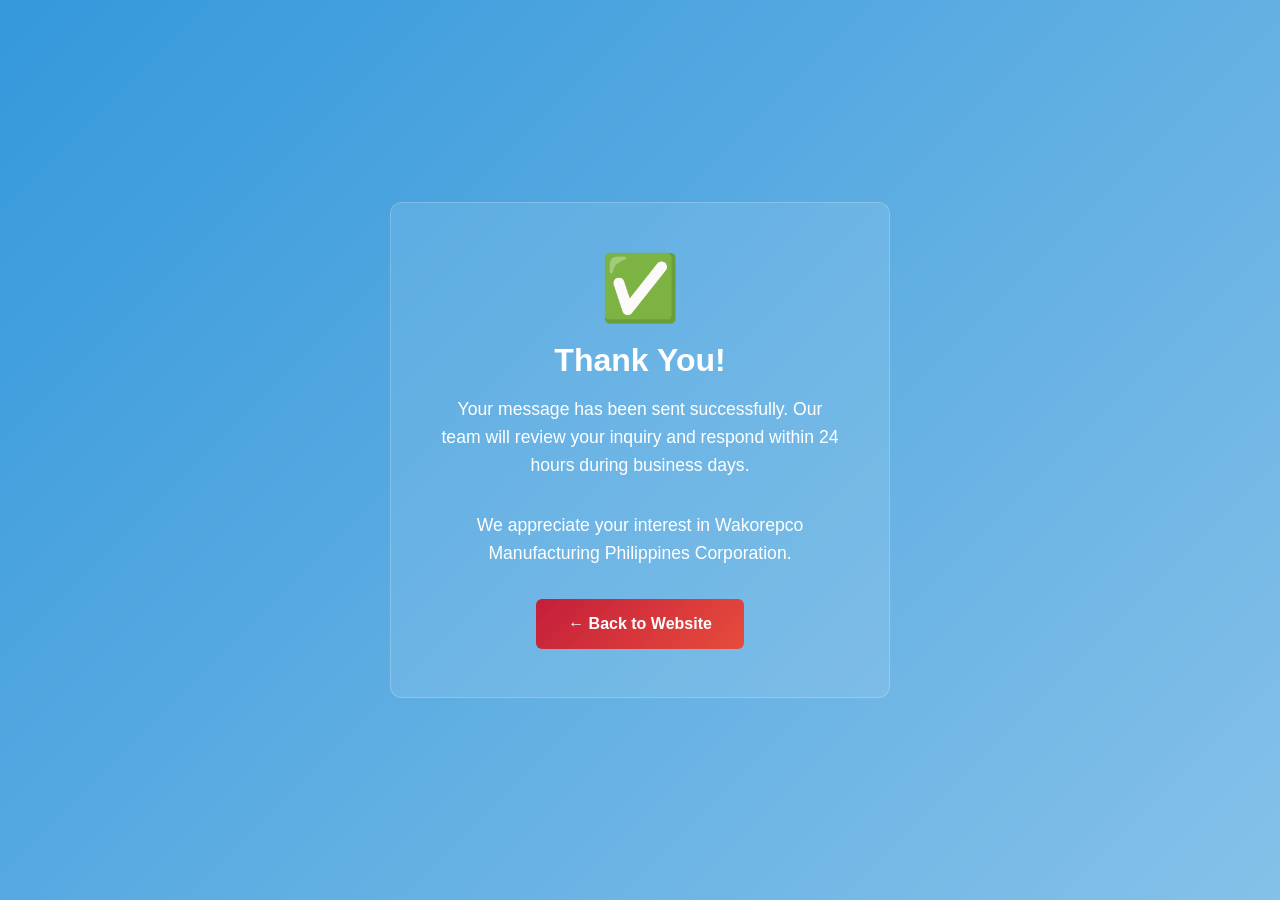
<file: thank-you.html>
<!DOCTYPE html>
<html lang="en">
<head>
    <meta charset="UTF-8">
    <meta name="viewport" content="width=device-width, initial-scale=1.0">
    <title>Thank You - Wakorepco Manufacturing</title>
    <link rel="icon" href="favicon.ico" sizes="any">
    <link rel="icon" type="image/png" sizes="32x32" href="favicon-32x32.png">
    <link rel="apple-touch-icon" href="apple-touch-icon.png">
    
    <!-- SEO Meta Tags -->
    <meta name="description" content="Thank you for contacting Wakorepco Manufacturing Philippines Corporation. We will respond to your inquiry within 24 hours.">
    <meta name="robots" content="noindex, follow">
    <link rel="canonical" href="https://wakorepco.onrender.com/thank-you.html">
    
    <!-- Google Analytics 4 -->
    <script async src="https://www.googletagmanager.com/gtag/js?id=G-NEMP89RQ2Q"></script>
    <script>
        window.dataLayer = window.dataLayer || [];
        function gtag(){dataLayer.push(arguments);}
        gtag('js', new Date());
        gtag('config', 'G-NEMP89RQ2Q');
    </script>
    <style>
        * {
            margin: 0;
            padding: 0;
            box-sizing: border-box;
        }
        
        body {
            font-family: 'Arial', sans-serif;
            background: linear-gradient(135deg, #3498db 0%, #5dade2 50%, #85c1e9 100%);
            color: white;
            min-height: 100vh;
            display: flex;
            align-items: center;
            justify-content: center;
            text-align: center;
        }
        
        .thank-you-container {
            background: rgba(255,255,255,0.1);
            padding: 3rem;
            border-radius: 12px;
            border: 1px solid rgba(255,255,255,0.2);
            max-width: 500px;
            margin: 20px;
        }
        
        .success-icon {
            font-size: 4rem;
            margin-bottom: 1rem;
        }
        
        h1 {
            font-size: 2rem;
            margin-bottom: 1rem;
            color: white;
        }
        
        p {
            font-size: 1.1rem;
            line-height: 1.6;
            margin-bottom: 2rem;
        }
        
        .back-btn {
            background: linear-gradient(135deg, #c41e3a 0%, #e74c3c 100%);
            color: white;
            border: none;
            padding: 1rem 2rem;
            border-radius: 6px;
            font-size: 1rem;
            font-weight: 600;
            cursor: pointer;
            text-decoration: none;
            display: inline-block;
            transition: all 0.3s ease;
        }
        
        .back-btn:hover {
            background: linear-gradient(135deg, #1e5ea8 0%, #3498db 100%);
            transform: translateY(-2px);
        }
    </style>
</head>
<body>
    <div class="thank-you-container">
        <div class="success-icon">✅</div>
        <h1>Thank You!</h1>
        <p>Your message has been sent successfully. Our team will review your inquiry and respond within 24 hours during business days.</p>
        <p>We appreciate your interest in Wakorepco Manufacturing Philippines Corporation.</p>
        <a href="index.html" class="back-btn">← Back to Website</a>
    </div>
    
    <script>
        // Auto redirect after 10 seconds
        setTimeout(() => {
            window.location.href = 'index.html';
        }, 10000);
    </script>
</body>
</html>
</file>
